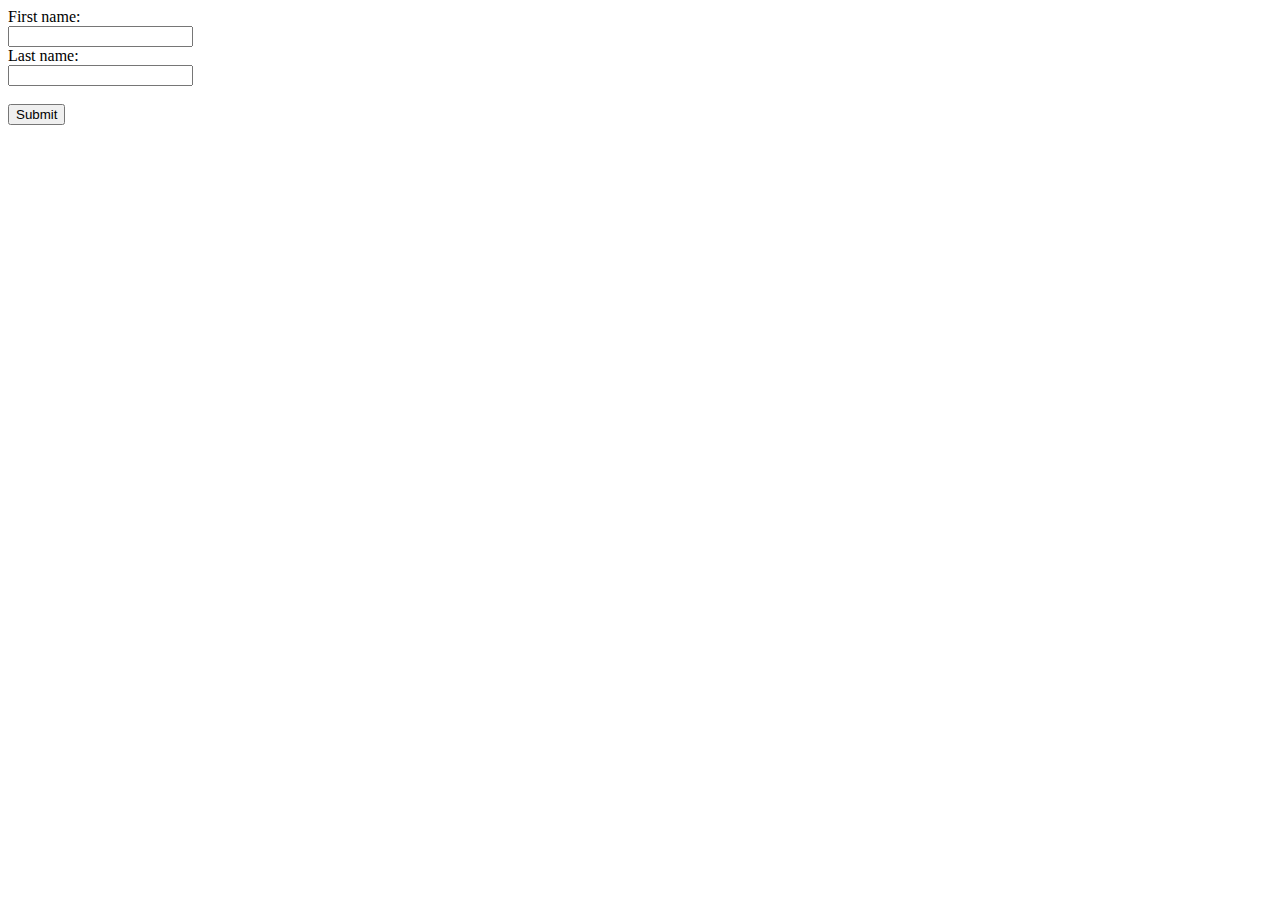
<file: coocie/index.html>
<!DOCTYPE html>
<html lang="en">
<head>
    <meta charset="UTF-8">
    <meta name="viewport" content="width=device-width, initial-scale=1.0">
    <meta http-equiv="X-UA-Compatible" content="ie=edge">
    <title>coockies</title>
    <script src="https://ajax.googleapis.com/ajax/libs/jquery/3.3.1/jquery.min.js"></script>
</head>
<body>
    <form action="/action_page.php">
        First name:<br>
        <input id ="ad" type="text" name="firstname"><br>
        Last name:<br>
        <input  id="soyad" type="text" name="lastname"><br><br>
        <input type="submit" id="yukle" value="Submit">
      </form>
      <script>
          var arr = []
      $("#yukle").on("click", function (e) {
            e.preventDefault ()
            var adi = JSON.stringify($("#ad").val())
            var soyadi = JSON.stringify($("#soyad").val())
           document.cookie = "name"+ adi+ today
            })
      </script>
</body>
</html>
</file>
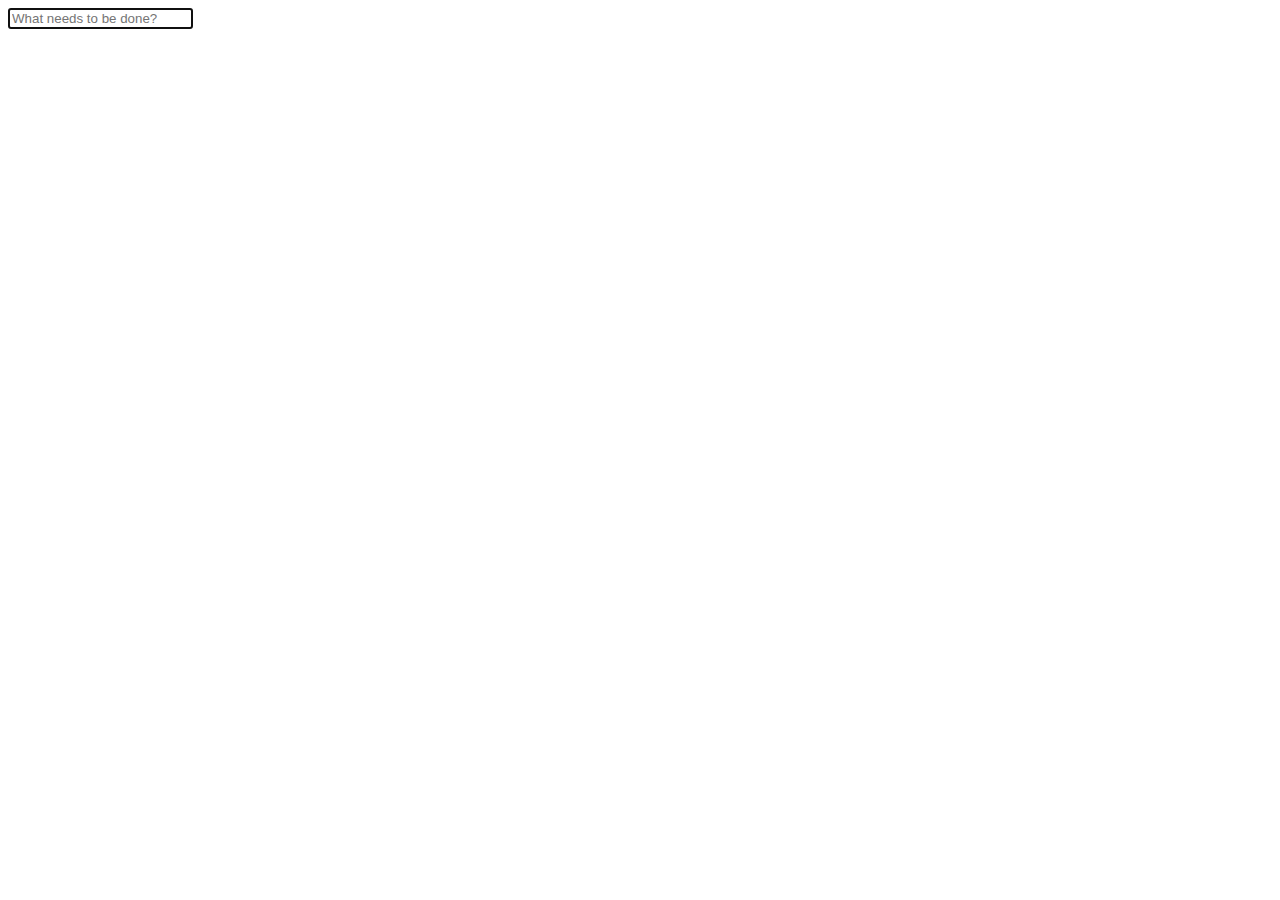
<file: todolist/index.html>
<!DOCTYPE html>
<html lang="en">
<head>
    <meta charset="UTF-8">
    <meta name="viewport" content="width=device-width, initial-scale=1.0">
    <meta http-equiv="X-UA-Compatible" content="ie=edge">
    <title>todolist</title>

</head>
<body>
    <input class="new-todo" placeholder="What needs to be done?" autofocus="" value="">
    <div class="all"></div>
    <div class="complated"></div>
    <div class="active"></div>
</body>
</html>
</file>
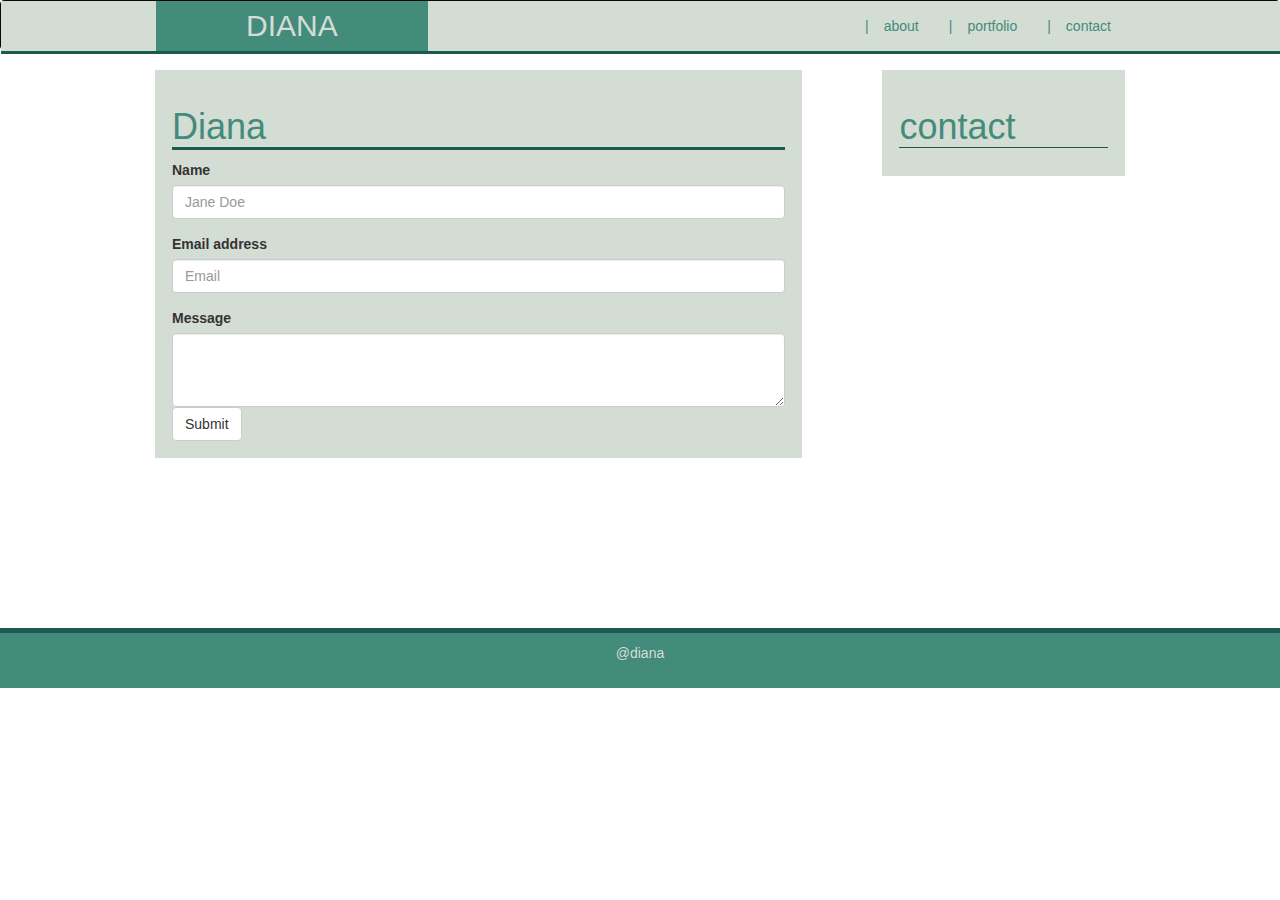
<file: my_page_with_bootstrap/contact.html>
<!DOCTYPE html>
<html lang="en">

<head>
    <meta charset="UTF-8">
    <meta name="viewport" content="width=device-width, initial-scale=1.0">
    <meta http-equiv="X-UA-Compatible" content="ie=edge">
    <title>my_page_with_bootstrap</title>
    <link href="https://stackpath.bootstrapcdn.com/bootstrap/3.3.7/css/bootstrap.min.css" rel="stylesheet"
        integrity="sha384-BVYiiSIFeK1dGmJRAkycuHAHRg32OmUcww7on3RYdg4Va+PmSTsz/K68vbdEjh4u" crossorigin="anonymous">
    <link rel="stylesheet" href="css/general.css">
    <link rel="stylesheet" href="css/index.css">
    <link href="https://fonts.googleapis.com/css?family=Source+Sans+Pro" rel="stylesheet">
    <link rel="stylesheet" href="https://use.fontawesome.com/releases/v5.7.2/css/all.css"
        integrity="sha384-fnmOCqbTlWIlj8LyTjo7mOUStjsKC4pOpQbqyi7RrhN7udi9RwhKkMHpvLbHG9Sr" crossorigin="anonymous">
</head>

<body>
    <header id="header">
        <div class="row">
            <div class="col-md-12">
                <nav class="navbar navbar-inverse">
                    <div class="container-fluid">
                        <ul class="nav navbar-nav">
                            <li class="active"><a class="title text-uppercase" href="./index.html">diana</a></li>
                        </ul>
                        <ul class="nav navbar-nav navbar-right">
                            <li><a class="navbar-right-element" href="./index.html">about</a></li>
                            <li><a class="navbar-right-element" href="./portfolio.html">portfolio</a></li>
                            <li><a class="navbar-right-element" href="./contact.html">contact</a></li>
                        </ul>
                    </div>
                </nav>

            </div>
        </div>
    </header>

    <div id="content">

        <div class="container">
            <div class="row">
                <div class="col-md-8 col-sm-12 left-block">
                    <h1>
                        Diana
                    </h1>
                    <div class="left-block-content">
                            <form>
                                    <div class="form-group">
                                    <label for="exampleInputName2">Name</label>
                                    <input type="text" class="form-control" id="exampleInputName2" placeholder="Jane Doe">
                                    </div>
                                    <div class="form-group">
                                    <label for="exampleInputEmail1">Email address</label>
                                    <input type="email" class="form-control" id="exampleInputEmail1" placeholder="Email">
                                    </div>
                                    <label for="form-control">Message</label>
                                    <textarea class="form-control" rows="3"></textarea>
                                    <button type="submit" class="btn btn-default">Submit</button>
                                    </form>

                    </div>
                </div>
                <div class="col-md-1"></div>
                <div class="col-md-3 col-sm-12 right-block">
                    <h1>
                        contact
                    </h1>
                    <div class="row">
                        <div class="col-sm-4">
                            <a href="#" class="contack-logo-github">
                                <i class="fab fa-github"></i>
                            </a>
                        </div>
                        <div class="col-sm-4">
                            <a href="#" class="contact-logo-linkedin">
                                <i class="fab fa-linkedin"></i>
                            </a>
                        </div>
                        <div class="col-sm-4">
                            <a href="#" class="contact-logo-stackoverflow">
                                <i class="fab fa-stack-overflow"></i>
                            </a>
                        </div>
                    </div>
                </div>

            </div>
        </div>

    </div>
    <footer id="footer">
        <div class="row">
            <div class="col-md-12">
                @diana
            </div>
        </div>
    </footer>


</body>

</html>
</file>
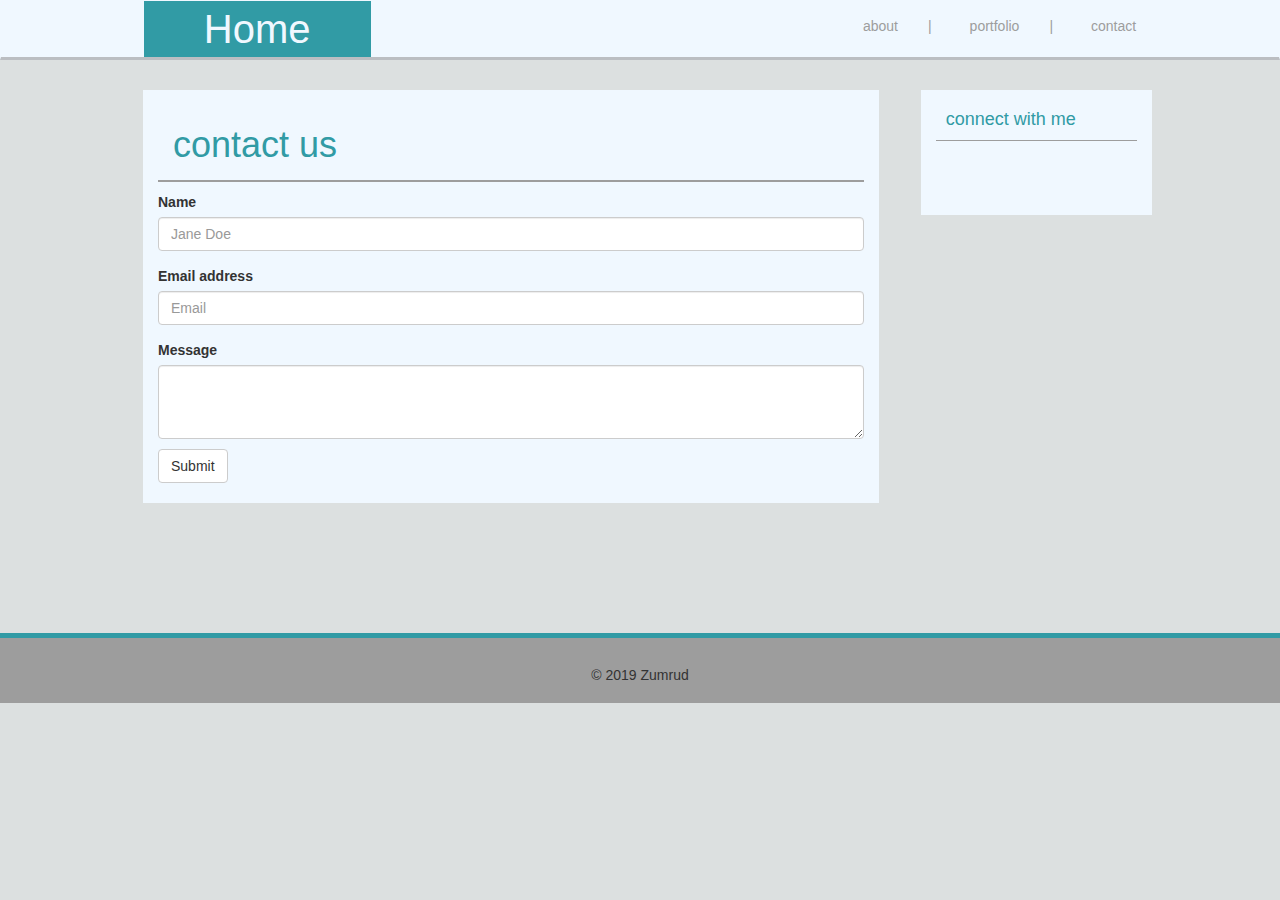
<file: part-1-bootstrap/contact.html>
<!DOCTYPE html>
<html lang="en">

<head>
    <meta charset="UTF-8">
    <meta name="viewport" content="width=device-width, initial-scale=1.0">
    <meta http-equiv="X-UA-Compatible" content="ie=edge">
    <title>homework_with_bootstrap</title>
    <link href="https://stackpath.bootstrapcdn.com/bootstrap/3.3.7/css/bootstrap.min.css" rel="stylesheet"
        integrity="sha384-BVYiiSIFeK1dGmJRAkycuHAHRg32OmUcww7on3RYdg4Va+PmSTsz/K68vbdEjh4u" crossorigin="anonymous">
    <link rel="stylesheet" href="https://use.fontawesome.com/releases/v5.7.2/css/all.css" integrity="sha384-fnmOCqbTlWIlj8LyTjo7mOUStjsKC4pOpQbqyi7RrhN7udi9RwhKkMHpvLbHG9Sr" crossorigin="anonymous">
    <link rel="stylesheet" href="css/general.css">
    <link rel="stylesheet" href="./css/contact.css">
</head>

<body>
    <header>
        <nav class="navbar navbar-inverse">
  
            <div class="container">
                <ul class="nav navbar-nav">
                    <li class="active"><a href="./index.html">Home</a></li>
                </ul>
                <ul class="nav navbar-nav navbar-right">
                    <li><a href="./index.html">about</a></li>
                    <li><a href="./portfolio.html" class="element">portfolio</a></li>
                    <li><a href="./contact.html" class="element">contact</a></li>
                </ul>
            </div>

        </nav>
    </header>

    <section>
<div class="container">
    <div class="row content">
        <div class="col-md-9 col-sm-12 left-block">
          <h1>contact us</h1>
          <form>
            <div class="form-group">
            <label for="exampleInputName2">Name</label>
            <input type="text" class="form-control" id="exampleInputName2" placeholder="Jane Doe">
            </div>
            <div class="form-group">
            <label for="exampleInputEmail1">Email address</label>
            <input type="email" class="form-control" id="exampleInputEmail1" placeholder="Email">
            </div>
            <label for="form-control">Message</label>
            <textarea class="form-control" rows="3"></textarea>
            <button type="submit" class="btn btn-default">Submit</button>
            </form>
        </div>
        <div class="col-md-3 col-sm-12 right-block">
              <h4>connect with me</h4>
              <a href="#"><i class="fab fa-github-square logo git"></i></a> 
             <a href="#"><i class="fab fa-linkedin logo lin"></i></a> 
             <a href="#"><i class="fab fa-stack-overflow logo stack"></i></a>
        </div>
    </div>
</div>

    </section>

    <footer>
        <h5>© 2019 Zumrud</h5>
    </footer>

</body>

</html>
</file>
<file: my_page_with_bootstrap/css/general.css>
body { 
    background: url("https://t4.ftcdn.net/jpg/01/36/49/73/240_F_136497356_1ZtIi8FfqRS1yNQYsaTVnzJYTWfgTEAL.jpg") no-repeat center center fixed; 
    -webkit-background-size: cover;
    -moz-background-size: cover;
    -o-background-size: cover;
    background-size: cover;
    position: relative;
}
#header .container-fluid {
     background-color: rgb(212, 221, 212);
     border-bottom: 3px solid  rgb(28, 90, 79);
     position: fixed;
     width: 100%;
     z-index: 5;
}
#header .title {
    background-color: rgb(67, 139, 123);
    padding: 15px 90px;
    margin-left: 140px;
    color:rgb(212, 221, 212);
    font-size: 30px;
}
#header .navbar-right{
    margin-right: 140px;
}
#header .navbar-right-element {
    color: rgb(67, 139, 123);
}  
#header .navbar-right-element::before {
    content: "|";
    color: rgb(67, 139, 123);
    padding-right: 15px;
    
}                      
#content .container {

    width: 970px;
    margin: 0 auto;
}
#content .left-block {
    background-color: rgb(212, 221, 212);
    padding: 17px;
    margin-bottom: 170px;
}
#content .left-block h1 {
    color: rgb(67, 139, 123);
    border-bottom: 3px solid rgb(28, 90, 79);
}
#content .right-block{
    background-color: rgb(212, 221, 212);
    padding: 17px;
    margin-bottom: 17px;
}
#content .contack-logo-github {
    font-size: 40px;
    color: black;
}
#content .contact-logo-linkedin {
    font-size: 40px;
    color: blue;
}
#content .contact-logo-stackoverflow {
    font-size: 40px;
    color: rgb(236, 176, 48);
}

#content .right-block h1 {
    color: rgb(67, 139, 123);
    border-bottom: 1px solid rgb(28, 90, 79);
}
#footer {
    background-color:  rgb(67, 139, 123);
    height: 60px;
    padding: 10px;
    border-top: 5px solid rgb(28, 90, 79);
    text-align: center;
    color:  rgb(212, 221, 212);
}
</file>
<file: my_page_with_bootstrap/css/index.css>
#content p {
    font-family: 'Source Sans Pro', sans-serif;
    color: rgb(84, 90, 84);
    line-height: 1.8em;
}
#content img {
    width: 33%;
    float: left;
    margin-right: 17px;
}
</file>
<file: part-1-bootstrap/css/general.css>
body {
    background-color: #dce0e0
}
.container {
    width: 80%;
    margin: 0 auto;
}
.content {
    margin: 90px -15px 30px 0;
}
header .navbar-inverse {
    width: 100%;
    height: 60px;
    position: fixed;
    background-color: aliceblue;
    border-radius: 0;
    border-color: aliceblue;
    border-bottom: 3px solid #bbbec2;
    z-index: 5;
}
header .navbar-inverse .navbar-nav>.active>a {
  padding: 18px 60px;
  color: aliceblue;
  background-color: rgb(49, 155, 165);
  text-align: center;
  font-size: 40px;
  height: 56px;
}
header .element::before {
    content: "|";
    color: #9d9d9d;
    padding-right: 38px;
}
.navbar-inverse .navbar-nav>li>a:hover {
    color: rgb(49, 155, 165); 
}
header .navbar-inverse .navbar-nav>.active>a:hover {
color: #9d9d9d;
background-color: rgb(49, 155, 165); 
}
.left-block {
    background-color: aliceblue;
    width: calc(75% - 1.5em);
    margin-right: 1.5em;
}
.right-block {
    background-color: aliceblue;
    width: calc(25% - 1.5em);
    margin-left: 1.5em;
}
h1 {
    color: rgb(49, 155, 165);
    border-bottom: 2px solid #9d9d9d;
    padding:15px;
}
h4 {
    color: rgb(49, 155, 165);
    border-bottom: 1px solid #9d9d9d; 
    padding: 10px;
}
footer {
    text-align: center;
    background-color: #9d9d9d;
    border-top: 5px solid rgb(49, 155, 165);
    height: 70px;
    padding-top: 20px;
}
.logo {
    font-size: 45px;
    margin: 10px;
}
.git {
    color: black;
}
.lin {
    color: blue;
}
.stack {
    color: yellowgreen;
}
</file>
<file: part-1-bootstrap/css/contact.css>
.left-block{
    margin-bottom: 100px;
}
textarea.form-control {
   margin-bottom: 10px;
}
form {
    padding-bottom: 20px;
}
</file>
